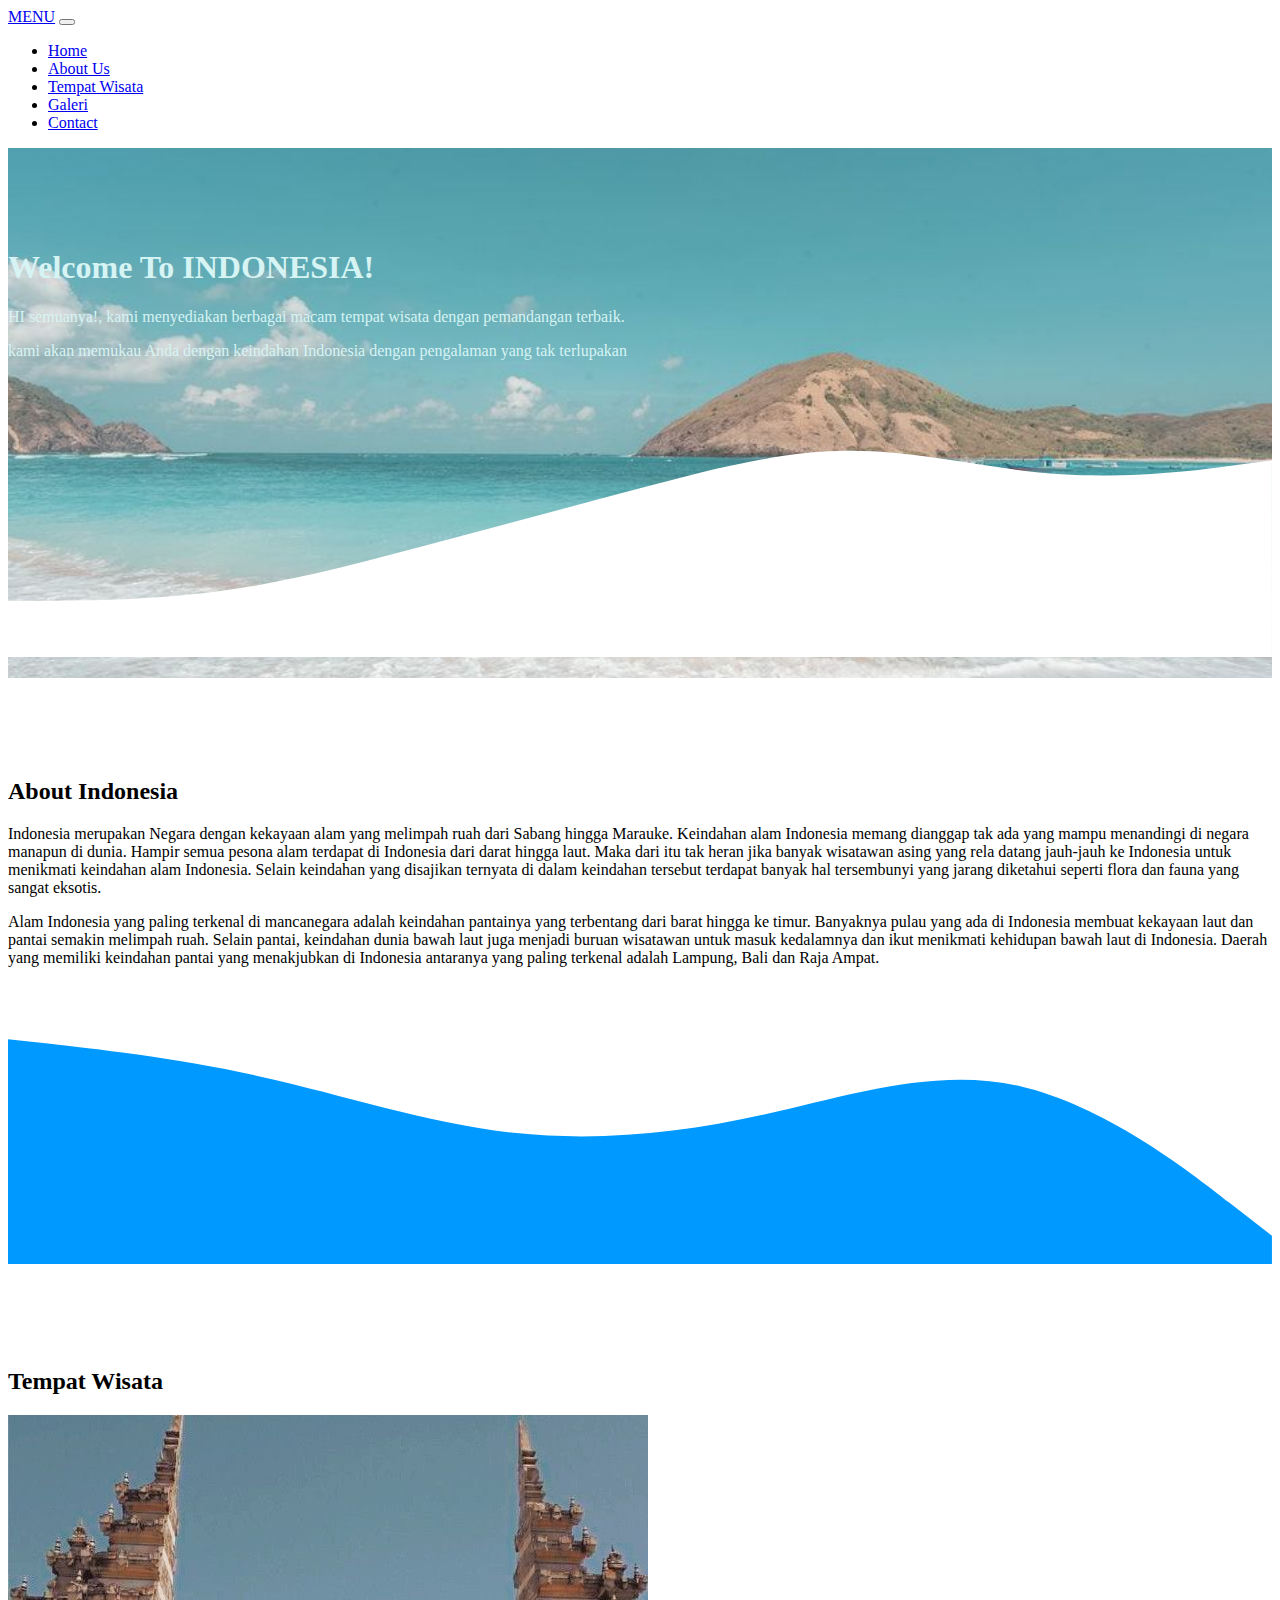
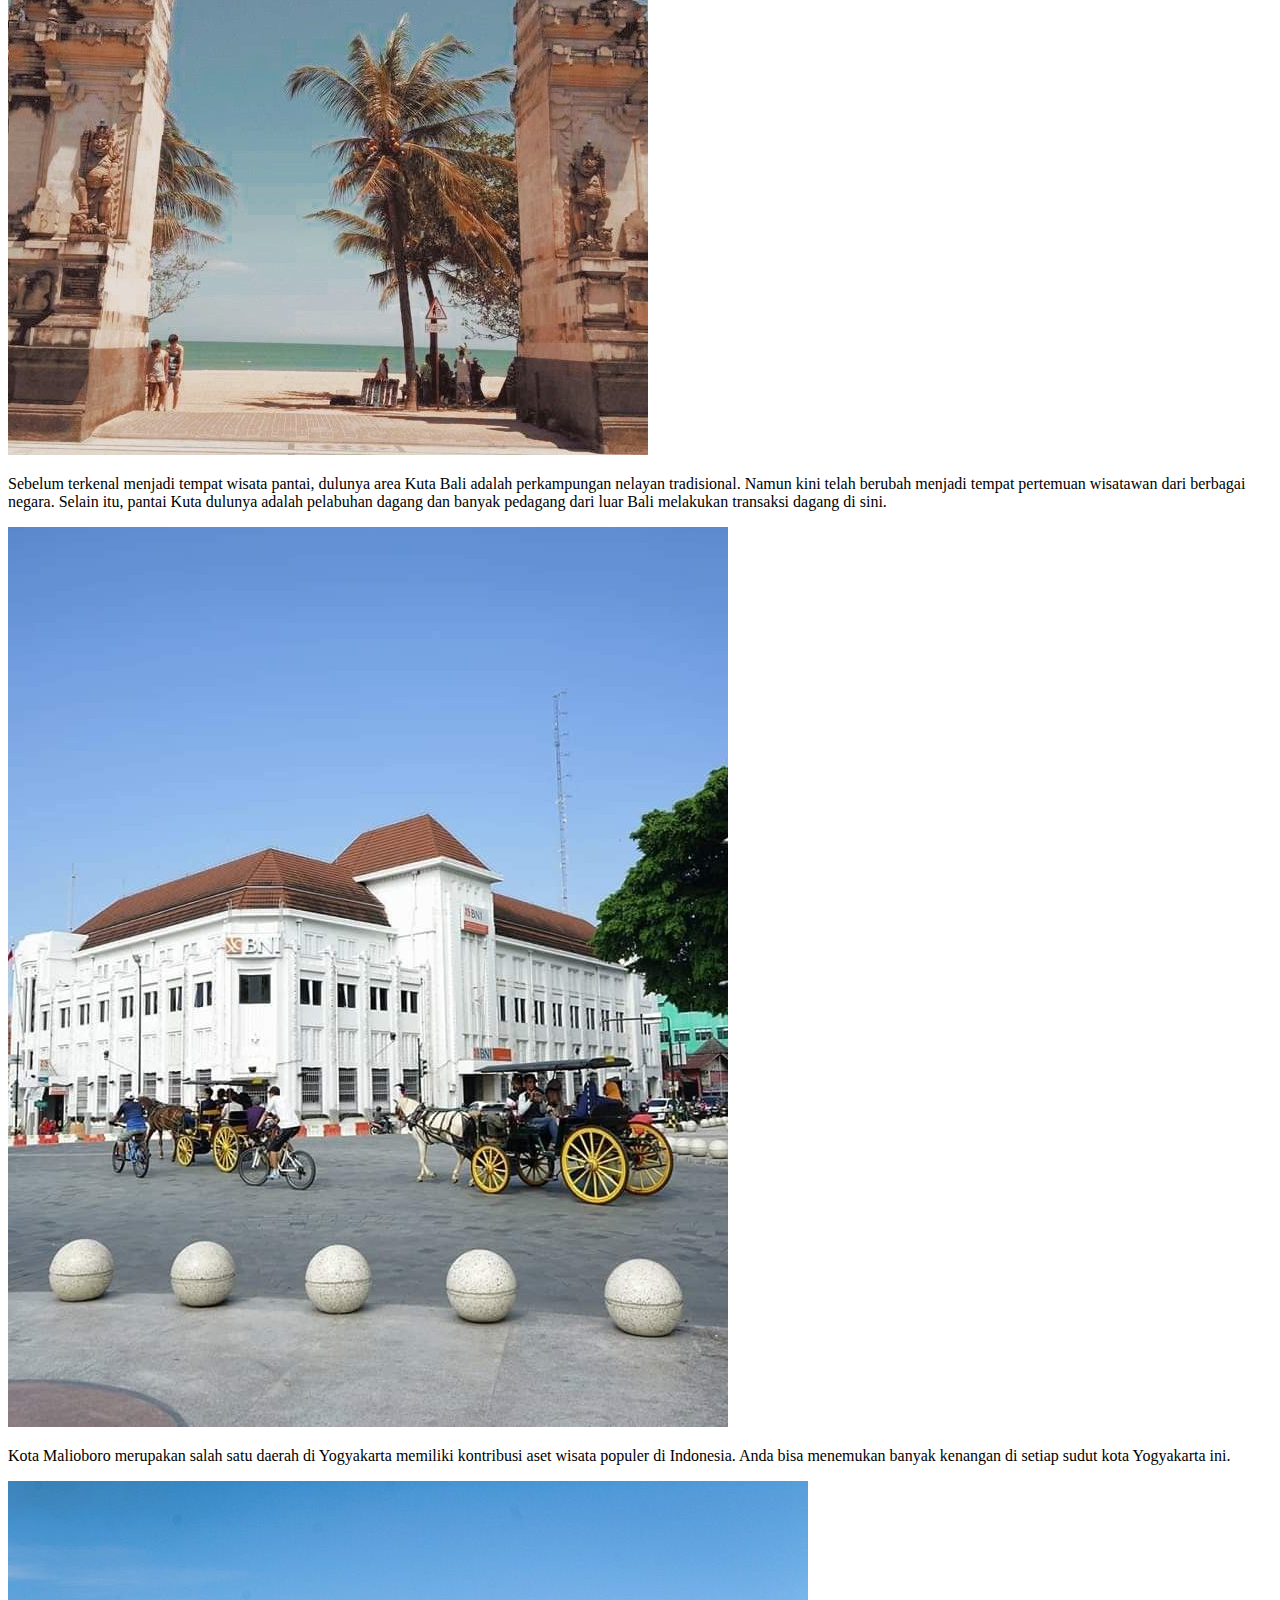
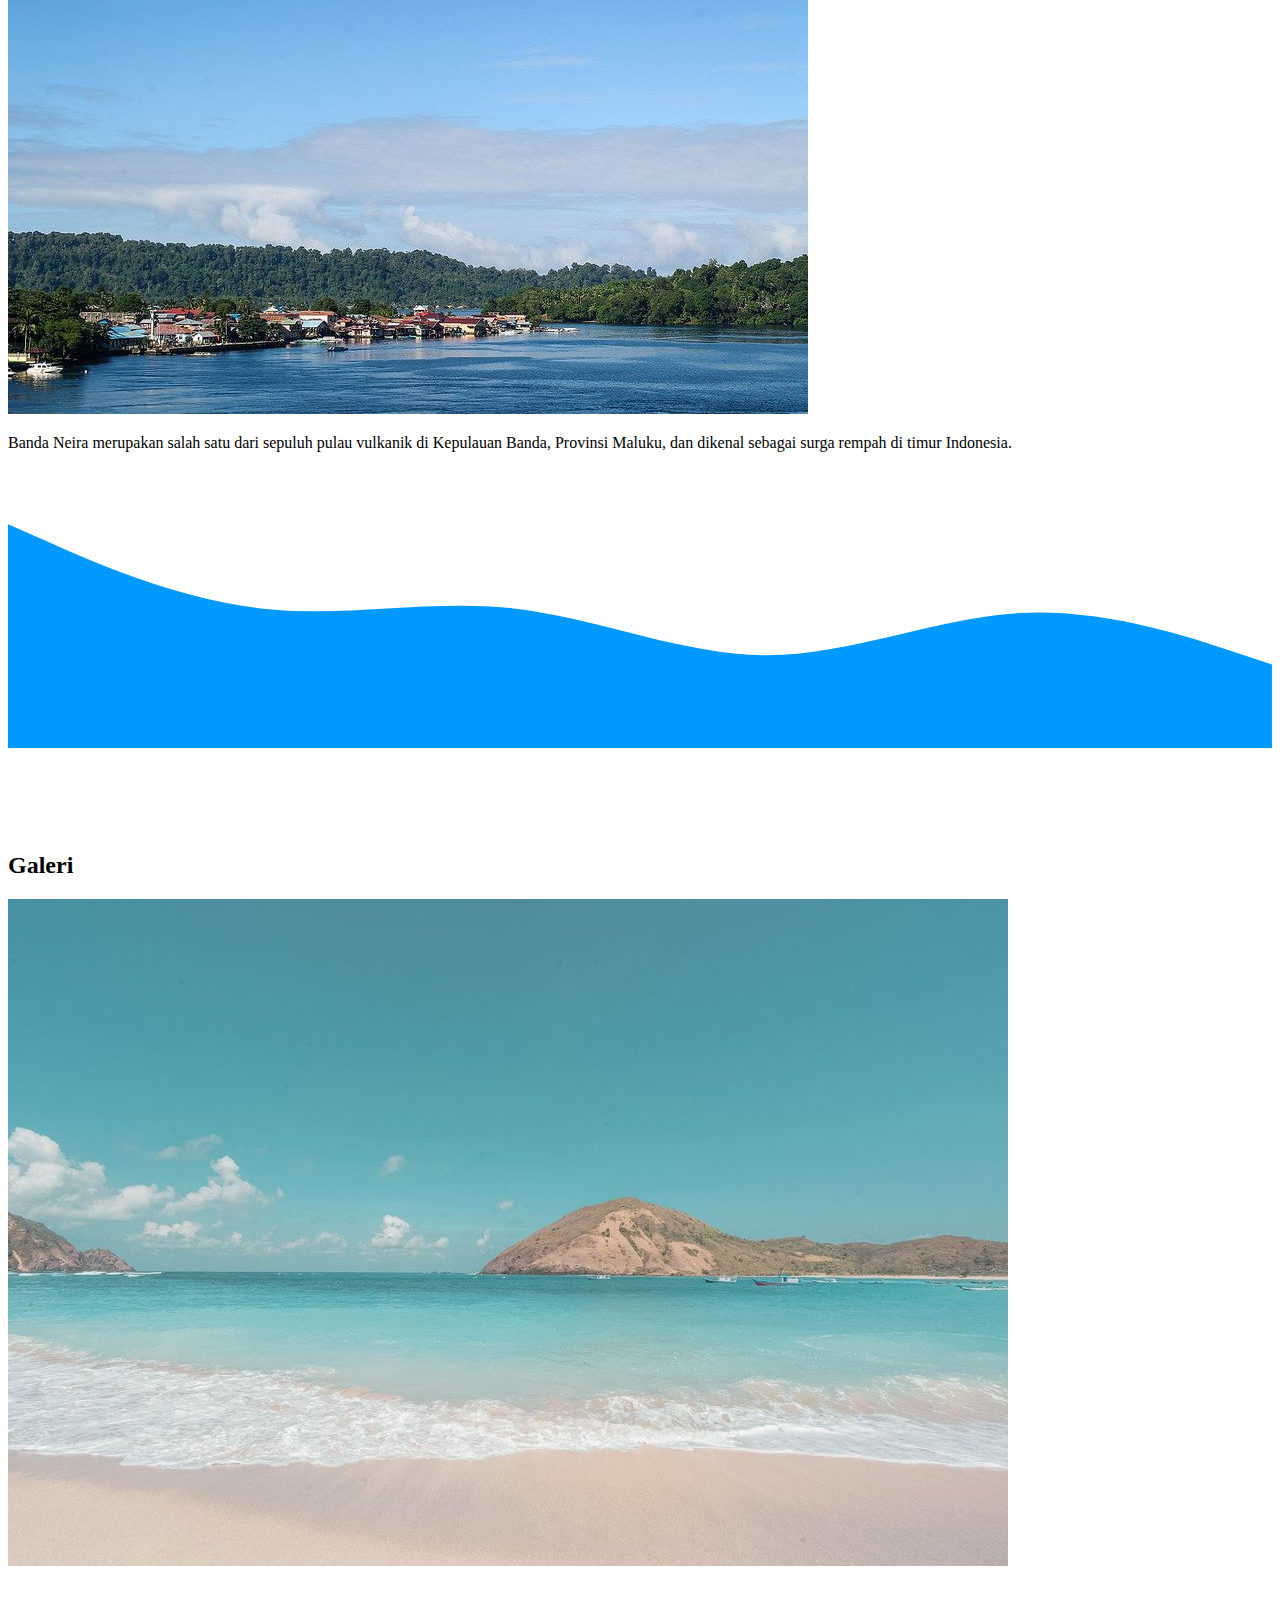
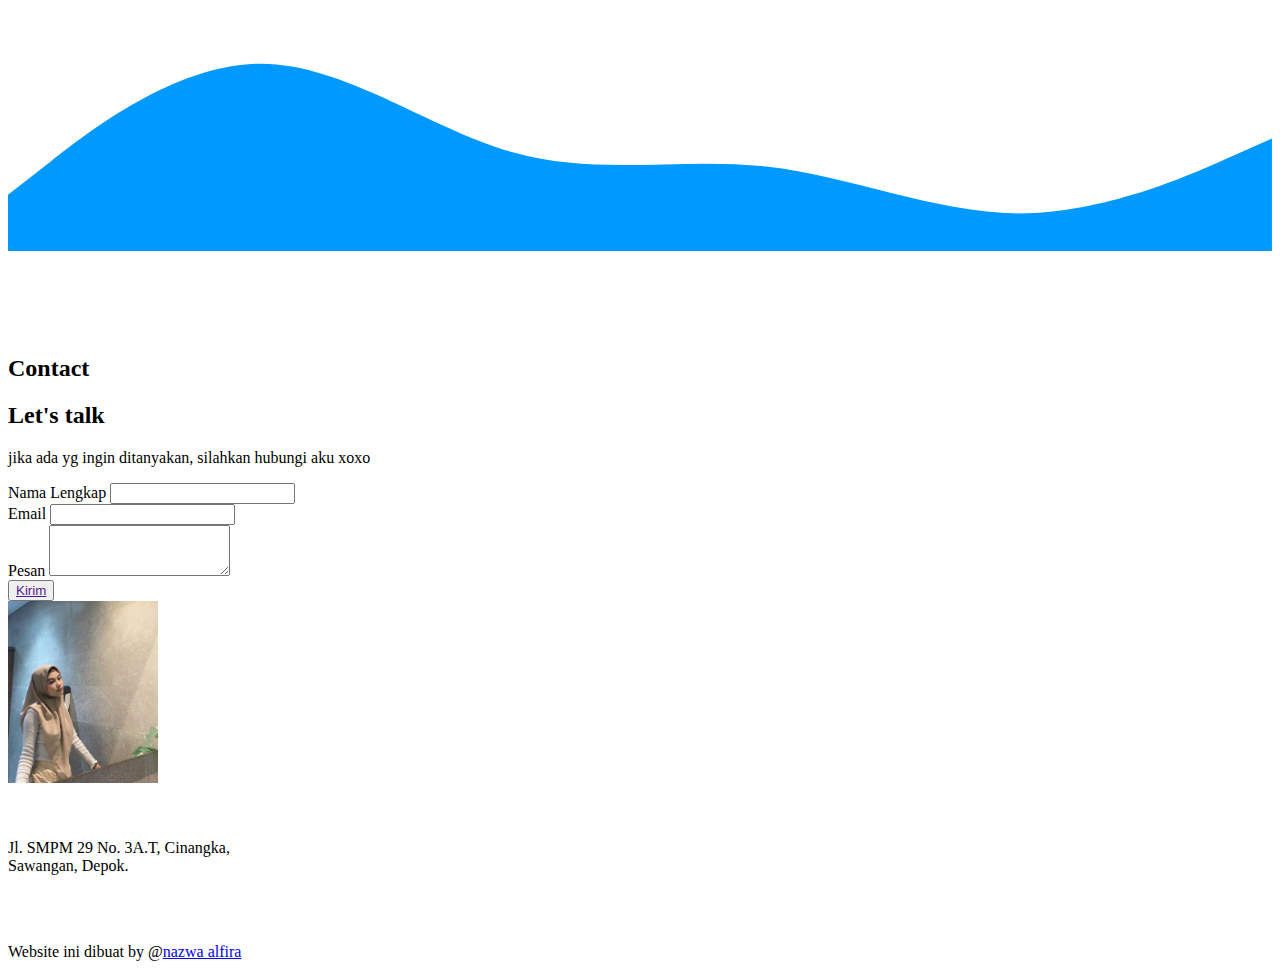
<file: index.html>
<!doctype html>
<html lang="en">
  <head>
    <meta charset="utf-8">
    <meta name="viewport" content="width=device-width, initial-scale=1">
    <link rel="stylesheet" href="https://cdn.jsdelivr.net/npm/bootstrap-icons@1.10.2/font/bootstrap-icons.css">
    <link rel="stylesheet" href="style.css">
    <title>Wisata Indonesia</title>
    <link href="https://cdn.jsdelivr.net/npm/bootstrap@5.2.3/dist/css/bootstrap.min.css" rel="stylesheet" integrity="sha384-rbsA2VBKQhggwzxH7pPCaAqO46MgnOM80zW1RWuH61DGLwZJEdK2Kadq2F9CUG65" crossorigin="anonymous">
  </head>
  <body id="home">
    <nav class="navbar navbar-expand-lg navbar-dark bg-info fixed-top">
        <div class="container">
          <a class="navbar-brand" href="#menu">MENU</a>
          <button class="navbar-toggler" type="button" data-bs-toggle="collapse" data-bs-target="#navbarNav" aria-controls="navbarNav" aria-expanded="false" aria-label="Toggle navigation">
            <span class="navbar-toggler-icon"></span>
          </button>
          <div class="collapse navbar-collapse" id="navbarNav">
            <ul class="navbar-nav ms-auto">
              <li class="nav-item">
                <a class="nav-link active" aria-current="page" href="#home">Home</a>
              </li>
              <li class="nav-item">
                <a class="nav-link" href="#about">About Us</a>
              </li>
              <li class="nav-item">
                <a class="nav-link" href="#tempat">Tempat Wisata</a>
              </li>
              <li class="nav-item">
                <a class="nav-link" href="#galeri">Galeri</a>
              </li>
              <li class="nav-item">
                <a class="nav-link" href="#contact">Contact</a>
              </li>
            </ul>
          </div>
        </div>
      </nav>
        <section class="jumbotron text-center">
        <h1 class="display-4">Welcome To INDONESIA!</h1>
        <p class="lead">HI semuanya!, kami menyediakan berbagai macam tempat wisata dengan pemandangan terbaik.</p>
        <p class="lead">kami akan memukau Anda dengan keindahan Indonesia dengan pengalaman yang tak terlupakan</p>
            <svg xmlns="http://www.w3.org/2000/svg" viewBox="0 0 1440 320"><path fill="white" fill-opacity="1" d="M0,256L40,256C80,256,160,256,240,245.3C320,235,400,213,480,192C560,171,640,149,720,128C800,107,880,85,960,85.3C1040,85,1120,107,1200,112C1280,117,1360,107,1400,101.3L1440,96L1440,320L1400,320C1360,320,1280,320,1200,320C1120,320,1040,320,960,320C880,320,800,320,720,320C640,320,560,320,480,320C400,320,320,320,240,320C160,320,80,320,40,320L0,320Z"></path></svg>
        </section>

        <section id="about">
            <div class="container">
                <div class="row text-center mb-3">
                    <div class="col">
                        <h2>About Indonesia</h2>
                    </div>
                </div>
                <div class="row justify-content-center">
                <div class="col-md-4">
                    <p>Indonesia merupakan Negara dengan kekayaan alam yang melimpah ruah dari Sabang hingga Marauke. Keindahan alam Indonesia memang dianggap tak ada yang mampu menandingi di negara manapun di dunia. Hampir semua pesona alam terdapat di Indonesia dari darat hingga laut. Maka dari itu tak heran jika banyak wisatawan asing yang rela datang jauh-jauh ke Indonesia untuk menikmati keindahan alam Indonesia. Selain keindahan yang disajikan ternyata di dalam 
                    keindahan tersebut terdapat banyak hal tersembunyi yang jarang diketahui seperti flora dan fauna yang sangat eksotis.
                    </p>
                </div>
                <div class="col-md-4">
                    <p>Alam Indonesia yang paling terkenal di mancanegara adalah keindahan pantainya yang terbentang dari barat hingga ke timur. Banyaknya pulau yang ada di Indonesia membuat kekayaan laut dan pantai semakin melimpah ruah. Selain pantai, keindahan dunia bawah laut juga menjadi buruan wisatawan untuk masuk kedalamnya dan ikut menikmati kehidupan bawah laut di Indonesia. 
                    Daerah yang memiliki keindahan pantai yang menakjubkan di Indonesia antaranya yang paling terkenal adalah Lampung, Bali dan Raja Ampat.
                    </p> 
                </div>
                </div>
            </div>
            <svg xmlns="http://www.w3.org/2000/svg" viewBox="0 0 1440 320"><path fill="#0099ff" fill-opacity="1" d="M0,64L48,69.3C96,75,192,85,288,106.7C384,128,480,160,576,170.7C672,181,768,171,864,149.3C960,128,1056,96,1152,117.3C1248,139,1344,213,1392,250.7L1440,288L1440,320L1392,320C1344,320,1248,320,
                1152,320C1056,320,960,320,864,320C768,320,672,320,576,320C480,320,384,320,288,320C192,320,96,320,48,320L0,320Z"></path></svg>
        </section>
        <section id="tempat" class="jumbroton text-center">
            <div class="container">
                <div class="row text-center">
                    <div class="col">
                    <h2>Tempat Wisata</h2>
                    </div>
                    <div class="row justify-content-center">
                        <div class="col-md-4 mb-3">
                            <div class="card">
                                <img src="download (1).jfif" class="card-img-top" alt="wisata1">
                                <div class="card-body">
                                <p class="card-text">Sebelum terkenal menjadi tempat wisata pantai, dulunya area Kuta Bali adalah perkampungan nelayan tradisional. Namun kini telah berubah menjadi tempat pertemuan wisatawan dari berbagai negara. 
                                    Selain itu, pantai Kuta dulunya adalah pelabuhan dagang dan banyak pedagang dari luar Bali melakukan transaksi dagang di sini.</p>
                                </div>
                              </div>  
                        </div>
                    <div class="row justify-content-center">
                        <div class="col-md-4 mb-3">
                             <div class="card">
                                <img src="download (2).jfif" class="card-img-top" alt="wisata2">
                                <div class="card-body">
                                <p class="card-text">Kota Malioboro merupakan salah satu daerah di Yogyakarta memiliki kontribusi aset wisata populer di Indonesia.
                                     Anda bisa menemukan banyak kenangan di setiap sudut kota Yogyakarta ini.</p>
                                </div>
                            </div>  
                        </div>
                    <div class="row justify-content-center">
                        <div class="col-md-4 mb-3">
                            <div class="card">
                                <img src="Banda Naira, Maluku.jfif" class="card-img-top" alt="wisata3">
                                <div class="card-body">
                                <p class="card-text">Banda Neira merupakan salah satu dari sepuluh pulau vulkanik di Kepulauan Banda, Provinsi Maluku, dan dikenal sebagai surga rempah di timur Indonesia. </p>
                                </div>
                            </div>  
                        </div>
                    </div>
                </div>
            </div>
        </section>
        <svg xmlns="http://www.w3.org/2000/svg" viewBox="0 0 1440 320"><path fill="#0099ff" fill-opacity="1" d="M0,64L48,85.3C96,107,192,149,288,160C384,171,480,149,576,160C672,171,768,213,864,213.3C960,213,1056,171,1152,165.3C1248,160,1344,192,1392,208L1440,224L1440,320L1392,320C1344,320,1248,320,1152,320C1056,
            320,960,320,864,320C768,320,672,320,576,320C480,320,384,320,288,320C192,320,96,320,48,320L0,320Z"></path></svg>
        <section id="galeri">
            <div class="container">
                <div class="row text-center">
                    <div class="col">
                    <h2>Galeri</h2>
                    </div>
                    <div class="text-center">
                        <img src="Discover Kuta Lombok and the two most idyllic beaches of the region.jfif" class="rounded" alt="...">
                      </div>
         </section>
         <svg xmlns="http://www.w3.org/2000/svg" viewBox="0 0 1440 320"><path fill="#0099ff" fill-opacity="1" d="M0,256L48,218.7C96,181,192,107,288,106.7C384,107,480,181,576,208C672,235,768,213,864,224C960,235,1056,277,1152,277.3C1248,277,1344,235,1392,213.3L1440,192L1440,320L1392,320C1344,320,1248,320,1152,320C1056,320,
            960,320,864,320C768,320,672,320,576,320C480,320,384,320,288,320C192,320,96,320,48,320L0,320Z"></path></svg>
         <section id="contact" bg src="Danau Laguna.jfif">
            <div class="container">
                <div class="row text-center">
                    <div class="col">
                    <h2>Contact</h2>
                    </div>
                </div>

                <div class="row justify-content-end">
        
                  <div class="col-md-4">
        
                    <h2>Let's talk</h2>
        
                    <p>jika ada yg ingin ditanyakan, silahkan hubungi aku xoxo</p>
        
                      <form>
        
                          <div class="mb-3">
        
                            <label for="name" class="form-label">Nama Lengkap</label>
        
                            <input type="text" class="form-control" id="name" aria-describedby="name">                   
        
                          </div>
        
                          <div class="mb-3">
        
                            <label for="email" class="form-label">Email</label>
        
                            <input type="email" class="form-control" id="email" aria-describedby="email">                   
        
                          </div>
        
                          <div class="mb-3">
        
                              <label for="pesan" class="form-label">Pesan</label>
        
                              <textarea class="form-control" id="pesan" rows="3"></textarea>
        
                          </div>         
        
                          <button type="submit" class="btn btn-info"><a href="" class="text-white text-decoration-none">Kirim</a></button>
        
                      </form>               
        
                  </div>         
        
                  <div class="col-md-6 justify-content-center text-start">
        
                    <img src="WhatsApp Image 2022-11-19 at 15.44.10.jpeg" alt="Sistem Informasi" width="150px"/>
        
                    <p><br><br>Jl. SMPM 29 No. 3A.T, Cinangka,<br>Sawangan, Depok.</p>
                  </div>
                  <p><br><br></p>         
                </div>
              </div>    
            </section>
       <footer class="bg-info text-center p-2">
        <p>
        Website ini dibuat by @<a href="https://www.instagram.com/nazwalfira/" class="fw-bold">nazwa alfira</a>
        </p>
       </footer> 
    <script src="https://cdn.jsdelivr.net/npm/bootstrap@5.2.3/dist/js/bootstrap.bundle.min.js" integrity="sha384-kenU1KFdBIe4zVF0s0G1M5b4hcpxyD9F7jL+jjXkk+Q2h455rYXK/7HAuoJl+0I4" crossorigin="anonymous"></script>
  </body>
</html>
</file>
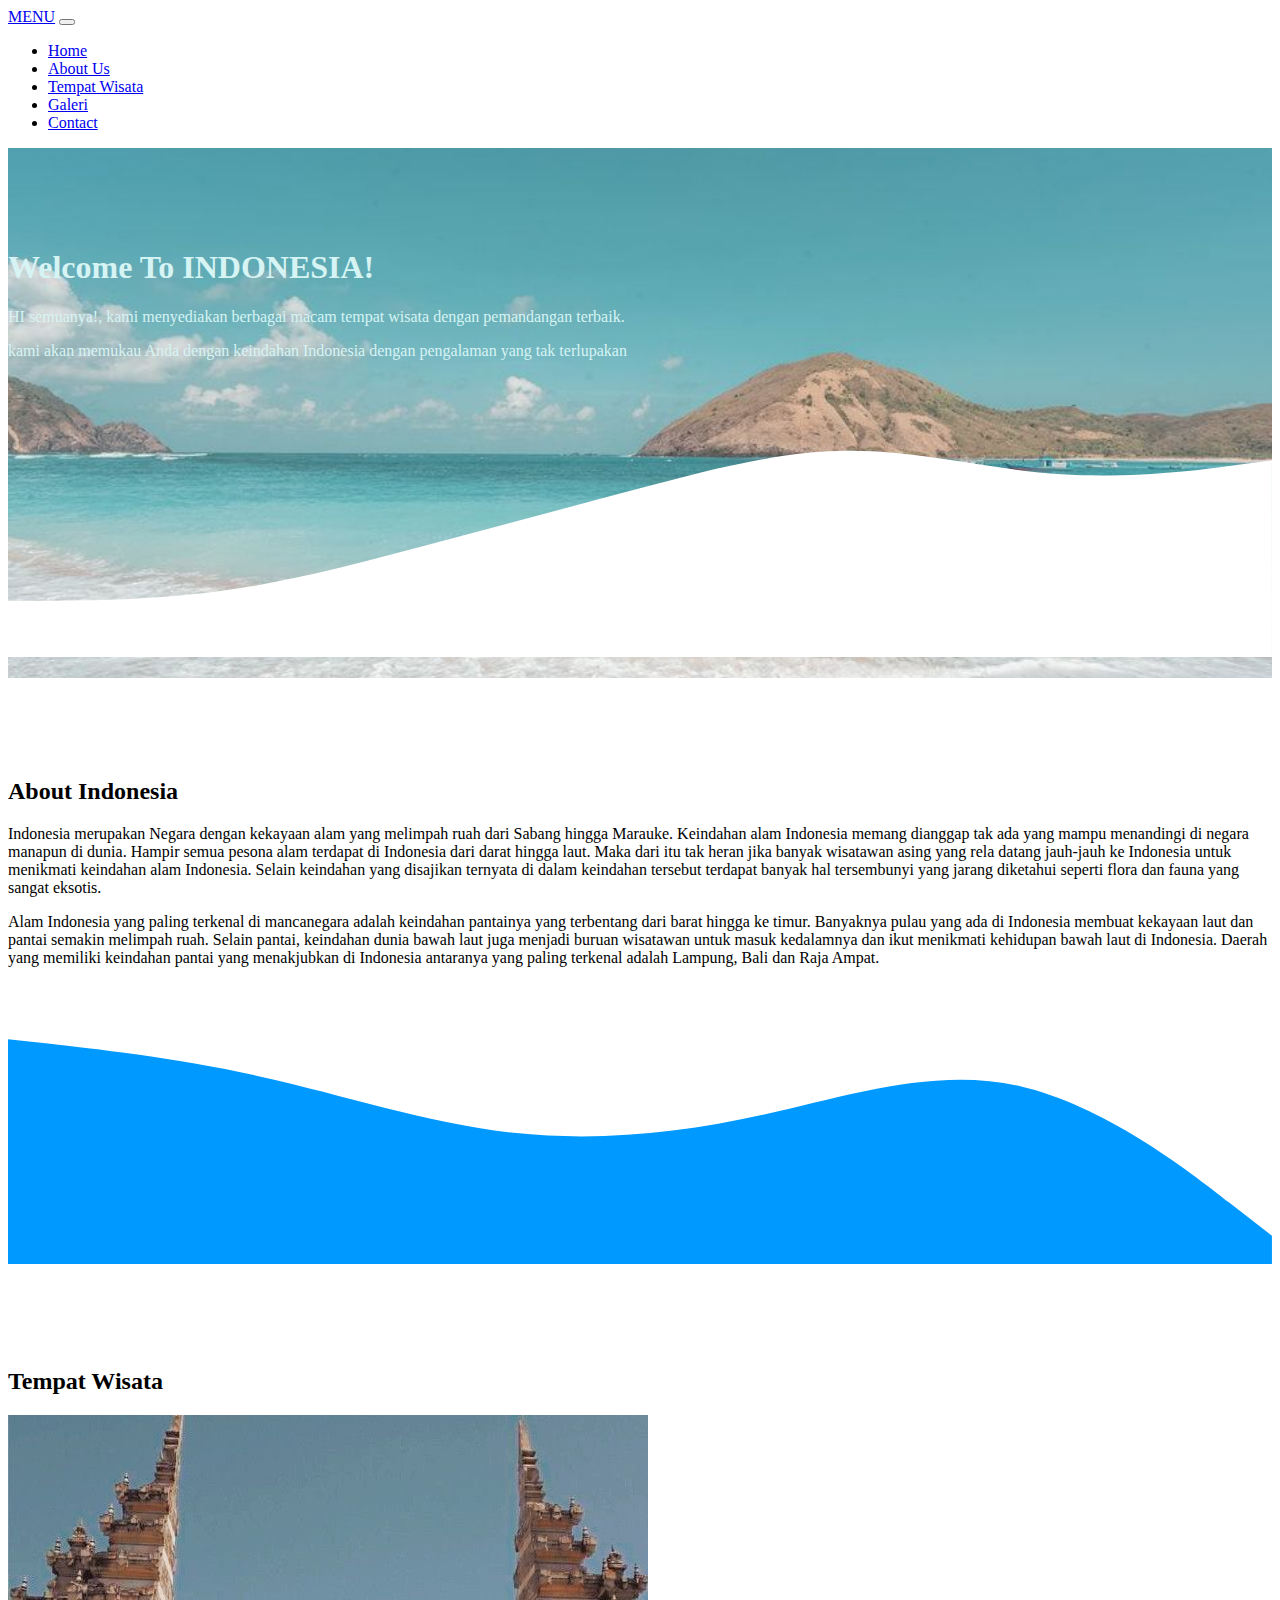
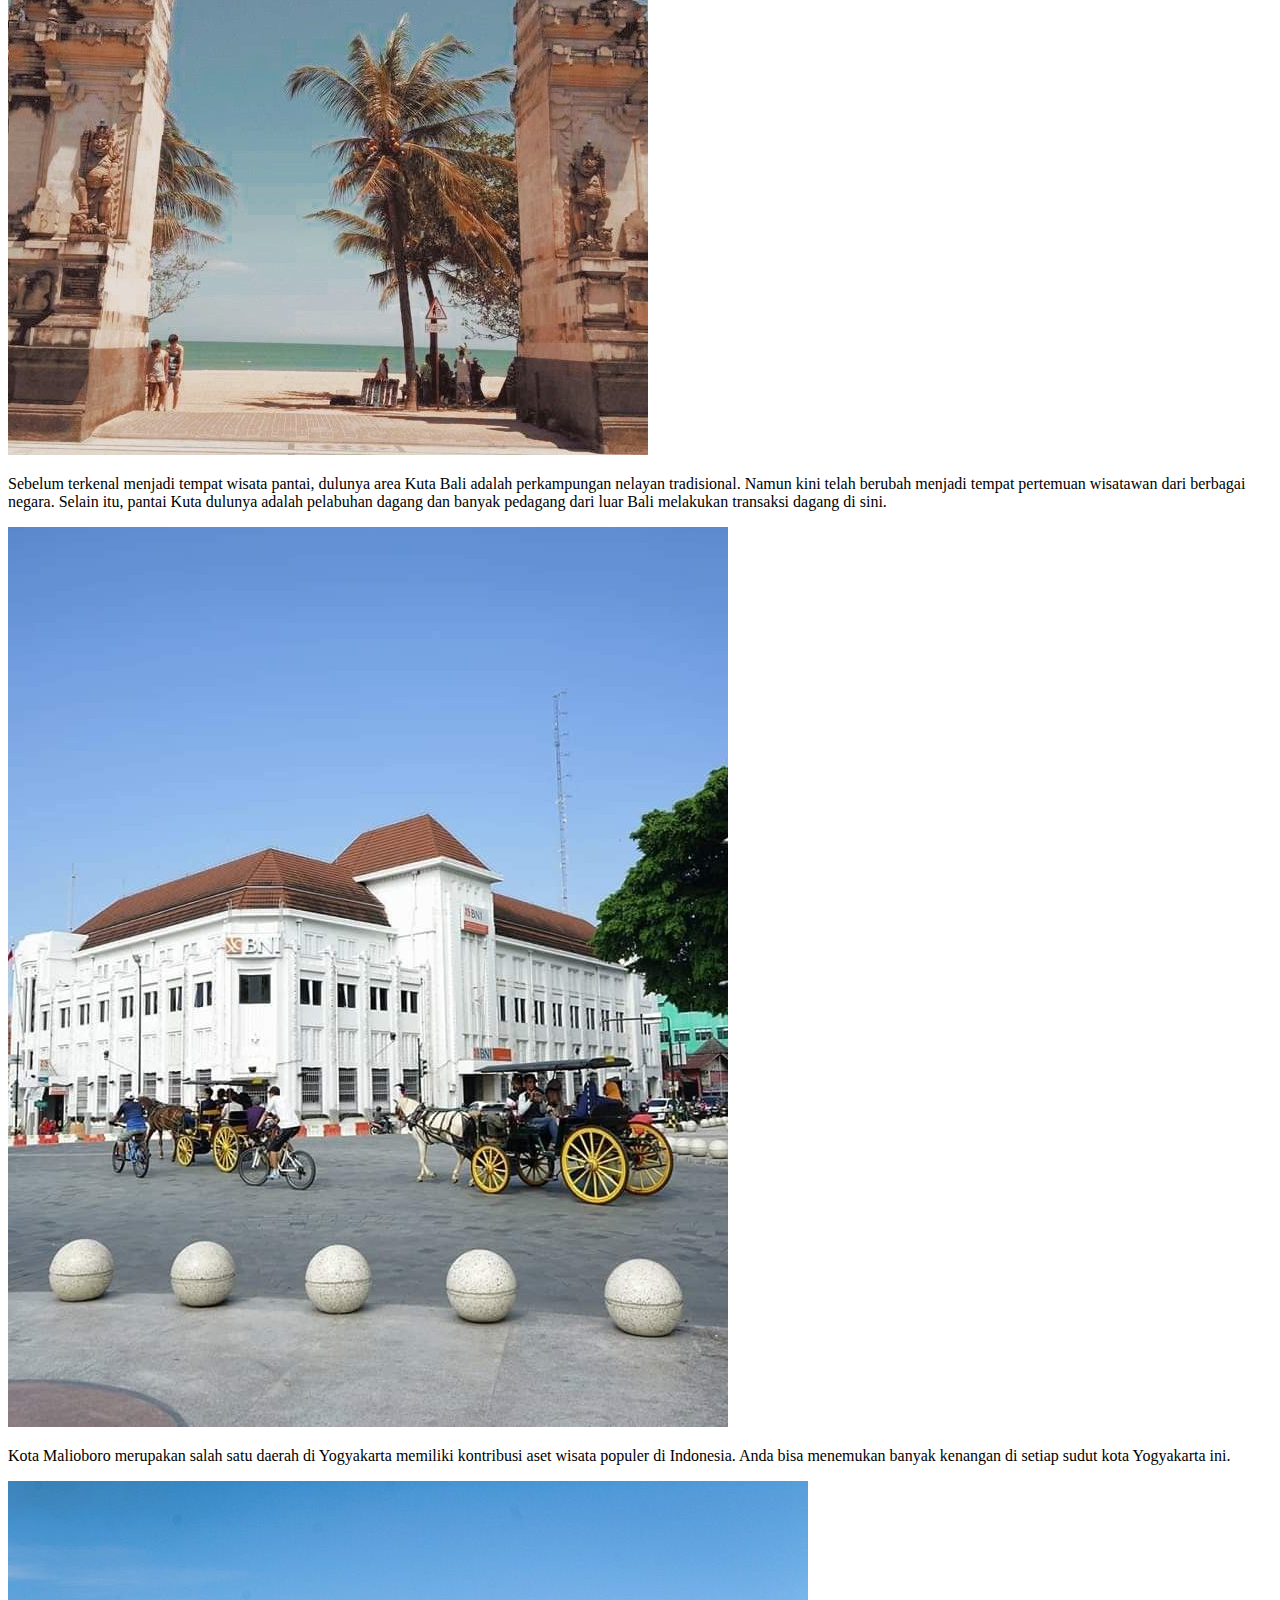
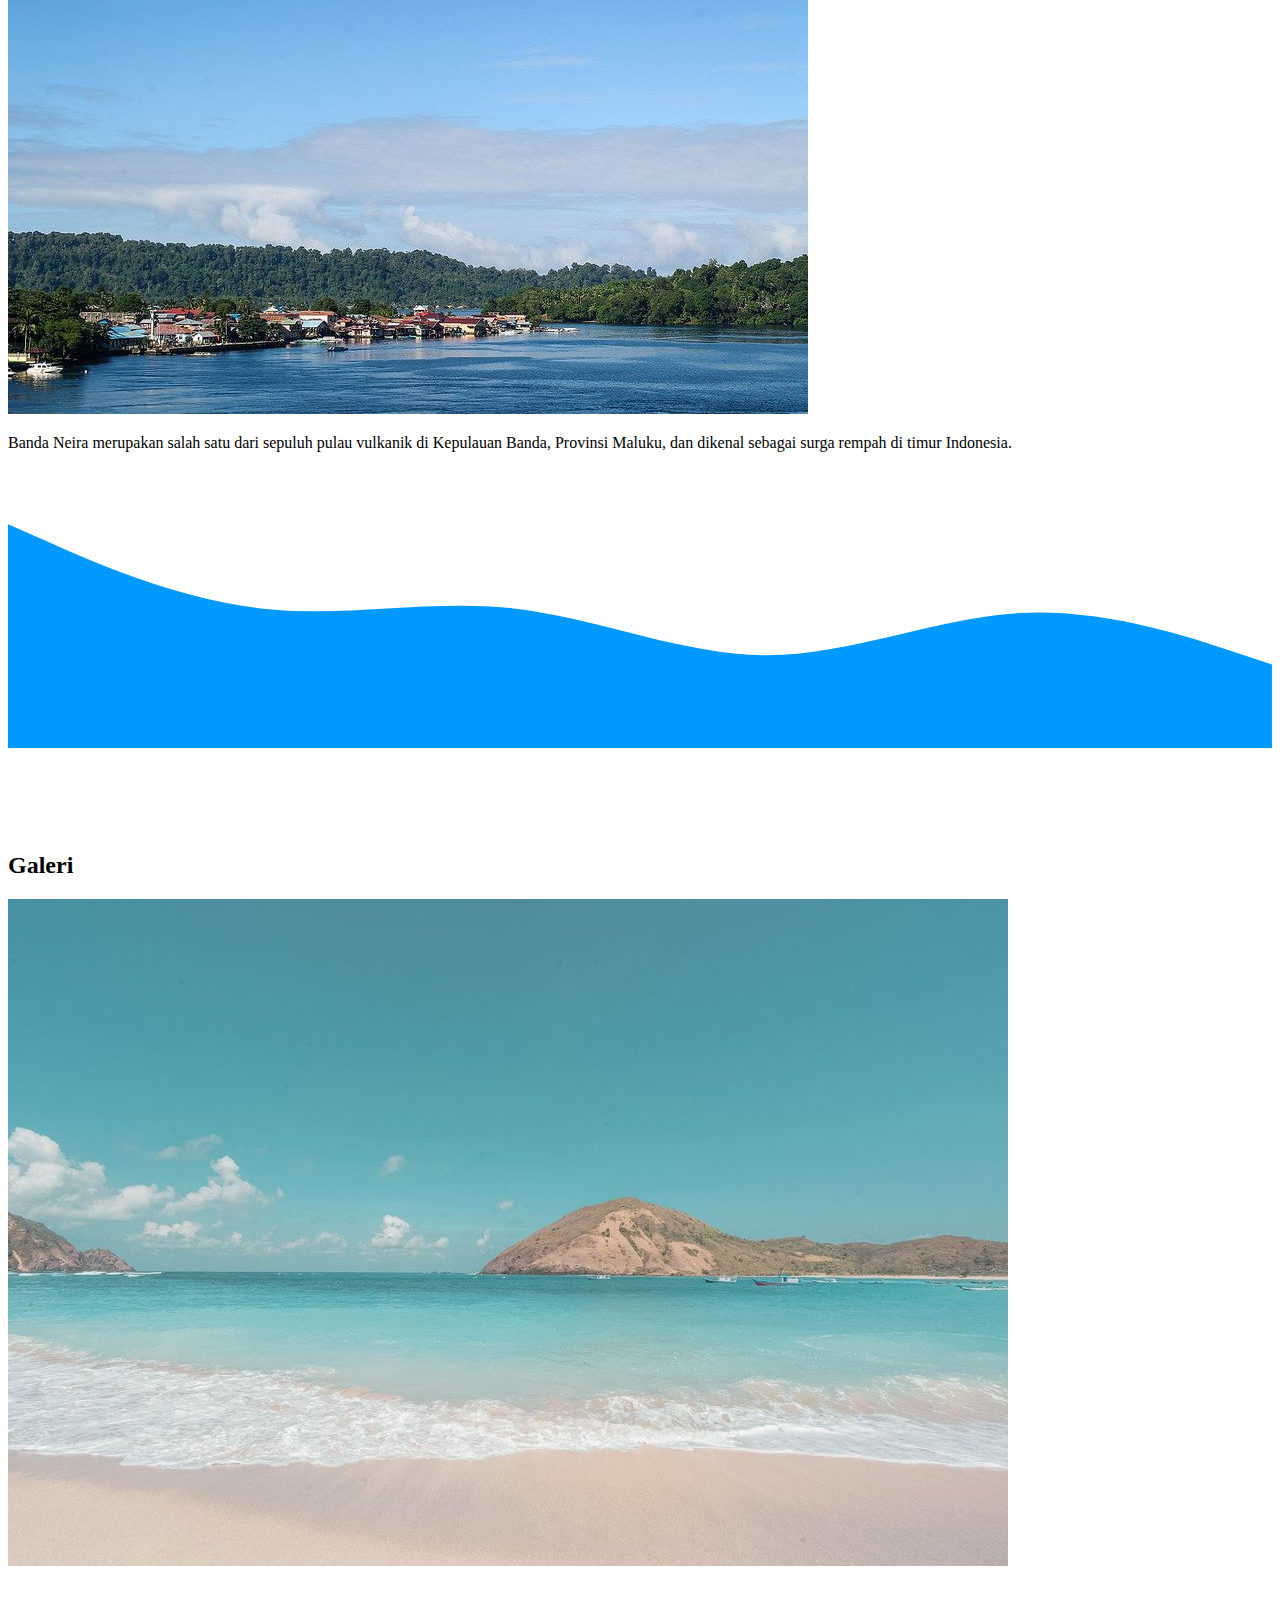
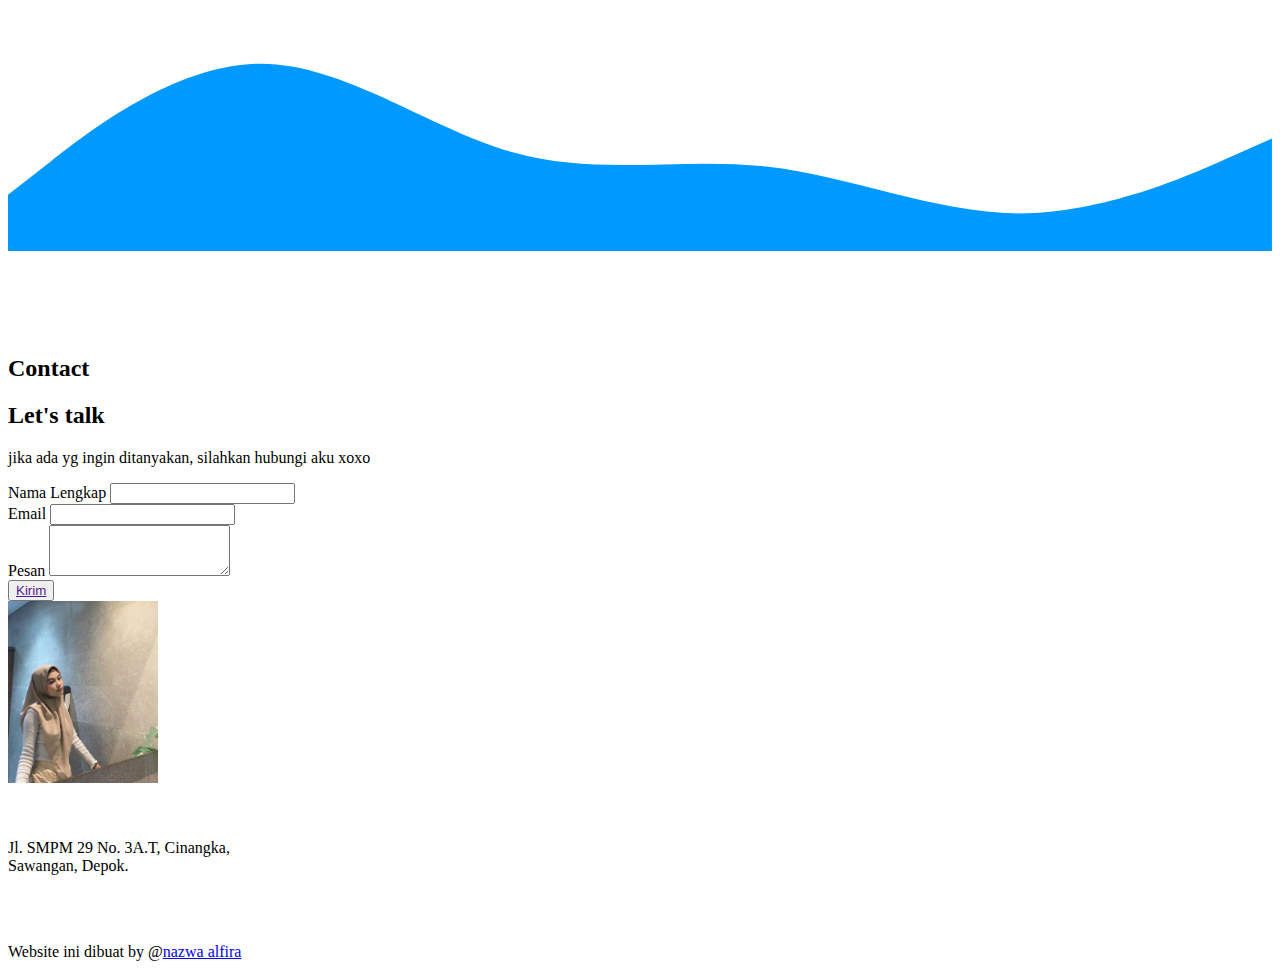
<file: mockup website nazwa.html>
<!doctype html>
<html lang="en">
  <head>
    <meta charset="utf-8">
    <meta name="viewport" content="width=device-width, initial-scale=1">
    <link rel="stylesheet" href="https://cdn.jsdelivr.net/npm/bootstrap-icons@1.10.2/font/bootstrap-icons.css">
    <link rel="stylesheet" href="style.css">
    <title>Wisata Indonesia</title>
    <link href="https://cdn.jsdelivr.net/npm/bootstrap@5.2.3/dist/css/bootstrap.min.css" rel="stylesheet" integrity="sha384-rbsA2VBKQhggwzxH7pPCaAqO46MgnOM80zW1RWuH61DGLwZJEdK2Kadq2F9CUG65" crossorigin="anonymous">
  </head>
  <body id="home">
    <nav class="navbar navbar-expand-lg navbar-dark bg-info fixed-top">
        <div class="container">
          <a class="navbar-brand" href="#menu">MENU</a>
          <button class="navbar-toggler" type="button" data-bs-toggle="collapse" data-bs-target="#navbarNav" aria-controls="navbarNav" aria-expanded="false" aria-label="Toggle navigation">
            <span class="navbar-toggler-icon"></span>
          </button>
          <div class="collapse navbar-collapse" id="navbarNav">
            <ul class="navbar-nav ms-auto">
              <li class="nav-item">
                <a class="nav-link active" aria-current="page" href="#home">Home</a>
              </li>
              <li class="nav-item">
                <a class="nav-link" href="#about">About Us</a>
              </li>
              <li class="nav-item">
                <a class="nav-link" href="#tempat">Tempat Wisata</a>
              </li>
              <li class="nav-item">
                <a class="nav-link" href="#galeri">Galeri</a>
              </li>
              <li class="nav-item">
                <a class="nav-link" href="#contact">Contact</a>
              </li>
            </ul>
          </div>
        </div>
      </nav>
        <section class="jumbotron text-center">
        <h1 class="display-4">Welcome To INDONESIA!</h1>
        <p class="lead">HI semuanya!, kami menyediakan berbagai macam tempat wisata dengan pemandangan terbaik.</p>
        <p class="lead">kami akan memukau Anda dengan keindahan Indonesia dengan pengalaman yang tak terlupakan</p>
            <svg xmlns="http://www.w3.org/2000/svg" viewBox="0 0 1440 320"><path fill="white" fill-opacity="1" d="M0,256L40,256C80,256,160,256,240,245.3C320,235,400,213,480,192C560,171,640,149,720,128C800,107,880,85,960,85.3C1040,85,1120,107,1200,112C1280,117,1360,107,1400,101.3L1440,96L1440,320L1400,320C1360,320,1280,320,1200,320C1120,320,1040,320,960,320C880,320,800,320,720,320C640,320,560,320,480,320C400,320,320,320,240,320C160,320,80,320,40,320L0,320Z"></path></svg>
        </section>

        <section id="about">
            <div class="container">
                <div class="row text-center mb-3">
                    <div class="col">
                        <h2>About Indonesia</h2>
                    </div>
                </div>
                <div class="row justify-content-center">
                <div class="col-md-4">
                    <p>Indonesia merupakan Negara dengan kekayaan alam yang melimpah ruah dari Sabang hingga Marauke. Keindahan alam Indonesia memang dianggap tak ada yang mampu menandingi di negara manapun di dunia. Hampir semua pesona alam terdapat di Indonesia dari darat hingga laut. Maka dari itu tak heran jika banyak wisatawan asing yang rela datang jauh-jauh ke Indonesia untuk menikmati keindahan alam Indonesia. Selain keindahan yang disajikan ternyata di dalam 
                    keindahan tersebut terdapat banyak hal tersembunyi yang jarang diketahui seperti flora dan fauna yang sangat eksotis.
                    </p>
                </div>
                <div class="col-md-4">
                    <p>Alam Indonesia yang paling terkenal di mancanegara adalah keindahan pantainya yang terbentang dari barat hingga ke timur. Banyaknya pulau yang ada di Indonesia membuat kekayaan laut dan pantai semakin melimpah ruah. Selain pantai, keindahan dunia bawah laut juga menjadi buruan wisatawan untuk masuk kedalamnya dan ikut menikmati kehidupan bawah laut di Indonesia. 
                    Daerah yang memiliki keindahan pantai yang menakjubkan di Indonesia antaranya yang paling terkenal adalah Lampung, Bali dan Raja Ampat.
                    </p> 
                </div>
                </div>
            </div>
            <svg xmlns="http://www.w3.org/2000/svg" viewBox="0 0 1440 320"><path fill="#0099ff" fill-opacity="1" d="M0,64L48,69.3C96,75,192,85,288,106.7C384,128,480,160,576,170.7C672,181,768,171,864,149.3C960,128,1056,96,1152,117.3C1248,139,1344,213,1392,250.7L1440,288L1440,320L1392,320C1344,320,1248,320,
                1152,320C1056,320,960,320,864,320C768,320,672,320,576,320C480,320,384,320,288,320C192,320,96,320,48,320L0,320Z"></path></svg>
        </section>
        <section id="tempat" class="jumbroton text-center">
            <div class="container">
                <div class="row text-center">
                    <div class="col">
                    <h2>Tempat Wisata</h2>
                    </div>
                    <div class="row justify-content-center">
                        <div class="col-md-4 mb-3">
                            <div class="card">
                                <img src="download (1).jfif" class="card-img-top" alt="wisata1">
                                <div class="card-body">
                                <p class="card-text">Sebelum terkenal menjadi tempat wisata pantai, dulunya area Kuta Bali adalah perkampungan nelayan tradisional. Namun kini telah berubah menjadi tempat pertemuan wisatawan dari berbagai negara. 
                                    Selain itu, pantai Kuta dulunya adalah pelabuhan dagang dan banyak pedagang dari luar Bali melakukan transaksi dagang di sini.</p>
                                </div>
                              </div>  
                        </div>
                    <div class="row justify-content-center">
                        <div class="col-md-4 mb-3">
                             <div class="card">
                                <img src="download (2).jfif" class="card-img-top" alt="wisata2">
                                <div class="card-body">
                                <p class="card-text">Kota Malioboro merupakan salah satu daerah di Yogyakarta memiliki kontribusi aset wisata populer di Indonesia.
                                     Anda bisa menemukan banyak kenangan di setiap sudut kota Yogyakarta ini.</p>
                                </div>
                            </div>  
                        </div>
                    <div class="row justify-content-center">
                        <div class="col-md-4 mb-3">
                            <div class="card">
                                <img src="Banda Naira, Maluku.jfif" class="card-img-top" alt="wisata3">
                                <div class="card-body">
                                <p class="card-text">Banda Neira merupakan salah satu dari sepuluh pulau vulkanik di Kepulauan Banda, Provinsi Maluku, dan dikenal sebagai surga rempah di timur Indonesia. </p>
                                </div>
                            </div>  
                        </div>
                    </div>
                </div>
            </div>
        </section>
        <svg xmlns="http://www.w3.org/2000/svg" viewBox="0 0 1440 320"><path fill="#0099ff" fill-opacity="1" d="M0,64L48,85.3C96,107,192,149,288,160C384,171,480,149,576,160C672,171,768,213,864,213.3C960,213,1056,171,1152,165.3C1248,160,1344,192,1392,208L1440,224L1440,320L1392,320C1344,320,1248,320,1152,320C1056,
            320,960,320,864,320C768,320,672,320,576,320C480,320,384,320,288,320C192,320,96,320,48,320L0,320Z"></path></svg>
        <section id="galeri">
            <div class="container">
                <div class="row text-center">
                    <div class="col">
                    <h2>Galeri</h2>
                    </div>
                    <div class="text-center">
                        <img src="Discover Kuta Lombok and the two most idyllic beaches of the region.jfif" class="rounded" alt="...">
                      </div>
         </section>
         <svg xmlns="http://www.w3.org/2000/svg" viewBox="0 0 1440 320"><path fill="#0099ff" fill-opacity="1" d="M0,256L48,218.7C96,181,192,107,288,106.7C384,107,480,181,576,208C672,235,768,213,864,224C960,235,1056,277,1152,277.3C1248,277,1344,235,1392,213.3L1440,192L1440,320L1392,320C1344,320,1248,320,1152,320C1056,320,
            960,320,864,320C768,320,672,320,576,320C480,320,384,320,288,320C192,320,96,320,48,320L0,320Z"></path></svg>
         <section id="contact" bg src="Danau Laguna.jfif">
            <div class="container">
                <div class="row text-center">
                    <div class="col">
                    <h2>Contact</h2>
                    </div>
                </div>

                <div class="row justify-content-end">
        
                  <div class="col-md-4">
        
                    <h2>Let's talk</h2>
        
                    <p>jika ada yg ingin ditanyakan, silahkan hubungi aku xoxo</p>
        
                      <form>
        
                          <div class="mb-3">
        
                            <label for="name" class="form-label">Nama Lengkap</label>
        
                            <input type="text" class="form-control" id="name" aria-describedby="name">                   
        
                          </div>
        
                          <div class="mb-3">
        
                            <label for="email" class="form-label">Email</label>
        
                            <input type="email" class="form-control" id="email" aria-describedby="email">                   
        
                          </div>
        
                          <div class="mb-3">
        
                              <label for="pesan" class="form-label">Pesan</label>
        
                              <textarea class="form-control" id="pesan" rows="3"></textarea>
        
                          </div>         
        
                          <button type="submit" class="btn btn-info"><a href="" class="text-white text-decoration-none">Kirim</a></button>
        
                      </form>               
        
                  </div>         
        
                  <div class="col-md-6 justify-content-center text-start">
        
                    <img src="WhatsApp Image 2022-11-19 at 15.44.10.jpeg" alt="Sistem Informasi" width="150px"/>
        
                    <p><br><br>Jl. SMPM 29 No. 3A.T, Cinangka,<br>Sawangan, Depok.</p>
                  </div>
                  <p><br><br></p>         
                </div>
              </div>    
            </section>
       <footer class="bg-info text-center p-2">
        <p>
        Website ini dibuat by @<a href="https://www.instagram.com/nazwalfira/" class="fw-bold">nazwa alfira</a>
        </p>
       </footer> 
    <script src="https://cdn.jsdelivr.net/npm/bootstrap@5.2.3/dist/js/bootstrap.bundle.min.js" integrity="sha384-kenU1KFdBIe4zVF0s0G1M5b4hcpxyD9F7jL+jjXkk+Q2h455rYXK/7HAuoJl+0I4" crossorigin="anonymous"></script>
  </body>
</html>
</file>
<file: style.css>
.jumbotron{
    background-image: url('Discover Kuta Lombok and the two most idyllic beaches of the region.jfif');
    background-attachment: fixed;
    color:rgb(214, 244, 244);
    background-size: cover;
    background-position: 0 -50px;
    height: 450px;
    padding-top : 5rem;
    text-shadow: 100px;
}

section{
    padding-top: 5rem;
}
</file>
